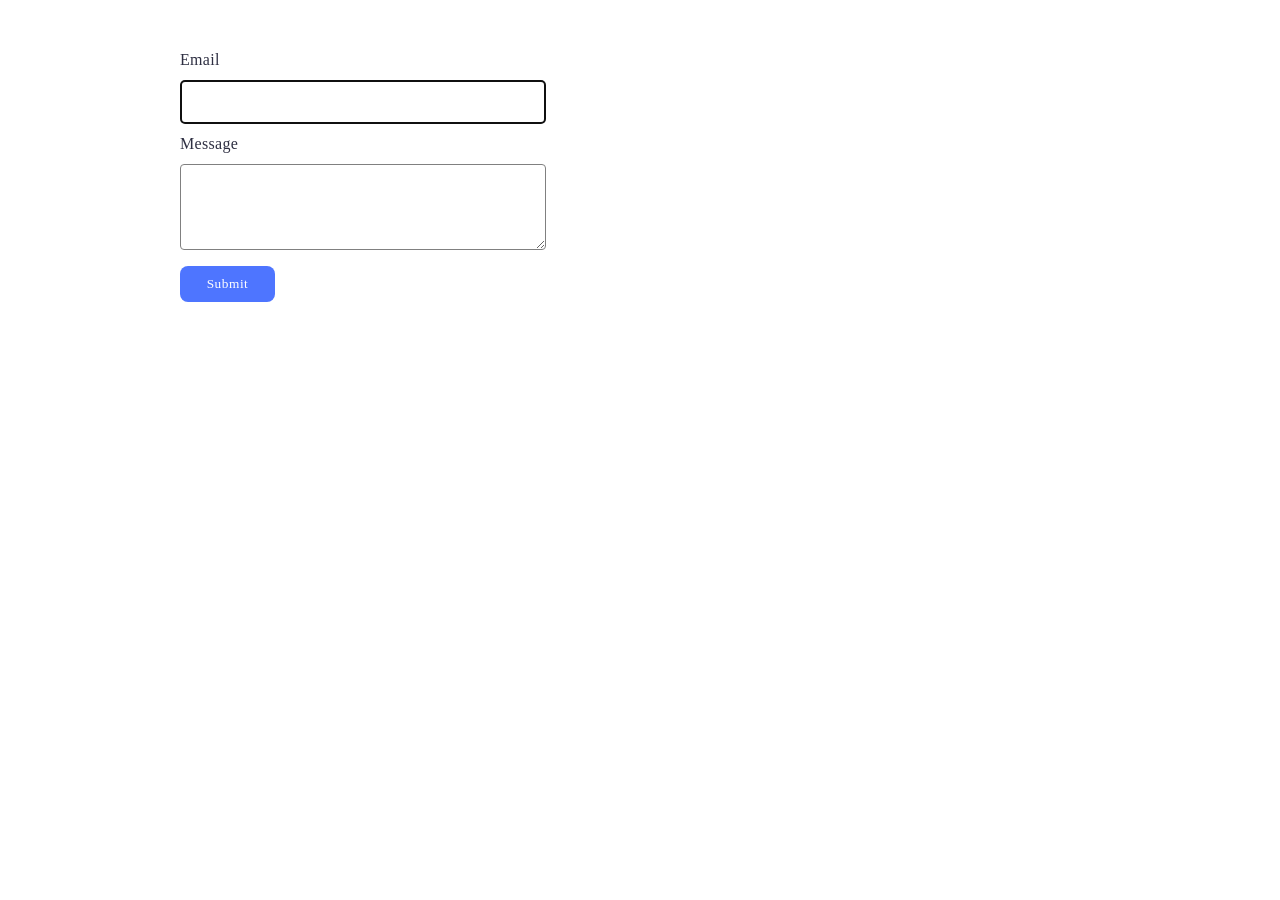
<file: src/2-form.html>
<!DOCTYPE html>
<html lang="en">
  <head>
    <meta charset="UTF-8" />
    <meta name="viewport" content="width=device-width, initial-scale=1.0" />
    <link rel="stylesheet" href="./css/styles.css" />
    <title>Document</title>
  </head>
  <body>
    <form class="feedback-form" autocomplete="off">
      <div class="form-container">
        <label class="email">
          Email
          <input class="email-input" type="email" name="email" autofocus />
        </label>
        <label class="message">
          Message
          <textarea class="message-input" name="message" rows="8"></textarea>
        </label>
        <button class="btn-submit" type="submit">Submit</button>
      </div>
    </form>
    <script src="./js/2-form.js" type="module"></script>
  </body>
</html>
</file>
<file: src/css/styles.css>
/**
  |============================
  | include css partials with
  | default @import url()
  |============================
*/
@import url('./reset.css');
@import url('./vite-promo.css');
@import url('./header.css');

:root {
  font-family: Inter, Avenir, Helvetica, Arial, sans-serif;
  font-size: 16px;
  line-height: 24px;
  font-weight: 400;

  color: #242424;
  background-color: rgba(255, 255, 255, 0.87);

  font-synthesis: none;
  text-rendering: optimizeLegibility;
  -webkit-font-smoothing: antialiased;
  -moz-osx-font-smoothing: grayscale;
  -webkit-text-size-adjust: 100%;
}

body {
  width: 1440px;
  padding: 24px 156px;
  margin: 0;
}

ul {
  list-style-type: none;
}

.gallery {
  display: flex;
  align-items: flex-start;
  justify-content: center;
  flex-direction: column;
  align-content: center;
  flex-wrap: wrap;
  gap: 24px;
  height: 648px;
  padding: 0;
  margin: auto;
}

.gallery-item {
  width: 360px;
  height: 200px;
  transition: transform 250ms linear;
}
.gallery-image {
  height: 100%;
  width: 100%;
}

.gallery-item:hover,
.gallery-item:focus {
  transform: scale(1.04);
  cursor: pointer;
}

.feedback-form {
  width: 408px;
  height: 296px;
}

.form-container {
  padding: 24px;
  display: inline-flex;
  flex-direction: column;
  justify-content: flex-start;
  width: 360px;
  height: 72px;
}

.email {
  display: inline-flex;
  flex-direction: column;
  justify-content: flex-start;
  gap: 8px;
  margin-bottom: 8px;
  color: #2e2f42;
  font-family: Montserrat;
  letter-spacing: 0.02em;
}

.message {
  display: inline-flex;
  flex-direction: column;
  justify-content: flex-start;
  gap: 8px;
  color: #2e2f42;
  font-family: Montserrat;
  letter-spacing: 0.02em;
  margin-bottom: 16px;
}

.email-input {
  width: 360px;
  height: 40px;
  border-radius: 4px;
  border: 1px solid #808080;
}
.message-input {
  width: 360px;
  height: 80px;
  border-radius: 4px;
  border: 1px solid #808080;
}

.email-input:hover,
.email-input:focus,
.message-input:hover,
.message-input:focus {
  border: 1px solid #000;
}

.email-input:active,
.message-input:active {
  border: 1px solid #808080;
}

.btn-submit {
  display: inline-block;
  align-self: flex-start;
  width: 95px;
  height: 40px;
  padding: 8px 16px;
  color: #fff;
  font-family: Montserrat;
  font-weight: 500;
  border-radius: 8px;
  background: #4e75ff;
  border: none;
  line-height: 1.5;
  letter-spacing: 0.04em;
  transition: background-color 250ms linear;
}

.btn-submit:hover,
.btn-submit:focus {
  background-color: #6c8cff;
}

.navigation {
  display: flex;
  align-self: center;
  height: 20px;
  width: 60px;
  padding: 8px;
  color: #fff;
  font-family: Montserrat;
  font-weight: 500;
  border-radius: 8px;
  background: #4e75ff;
  border: none;
  line-height: 1.5;
  letter-spacing: 0.04em;
  transition: background-color 250ms linear;
}

.navigation:hover,
.navigation:focus {
  background-color: #6c8cff;
}

.main-nav {
  justify-content: center;
  align-items: center;
}

.nav-container {
  display: flex;
  gap: 8px;
  justify-content: center;
  flex-direction: column;
}
</file>
